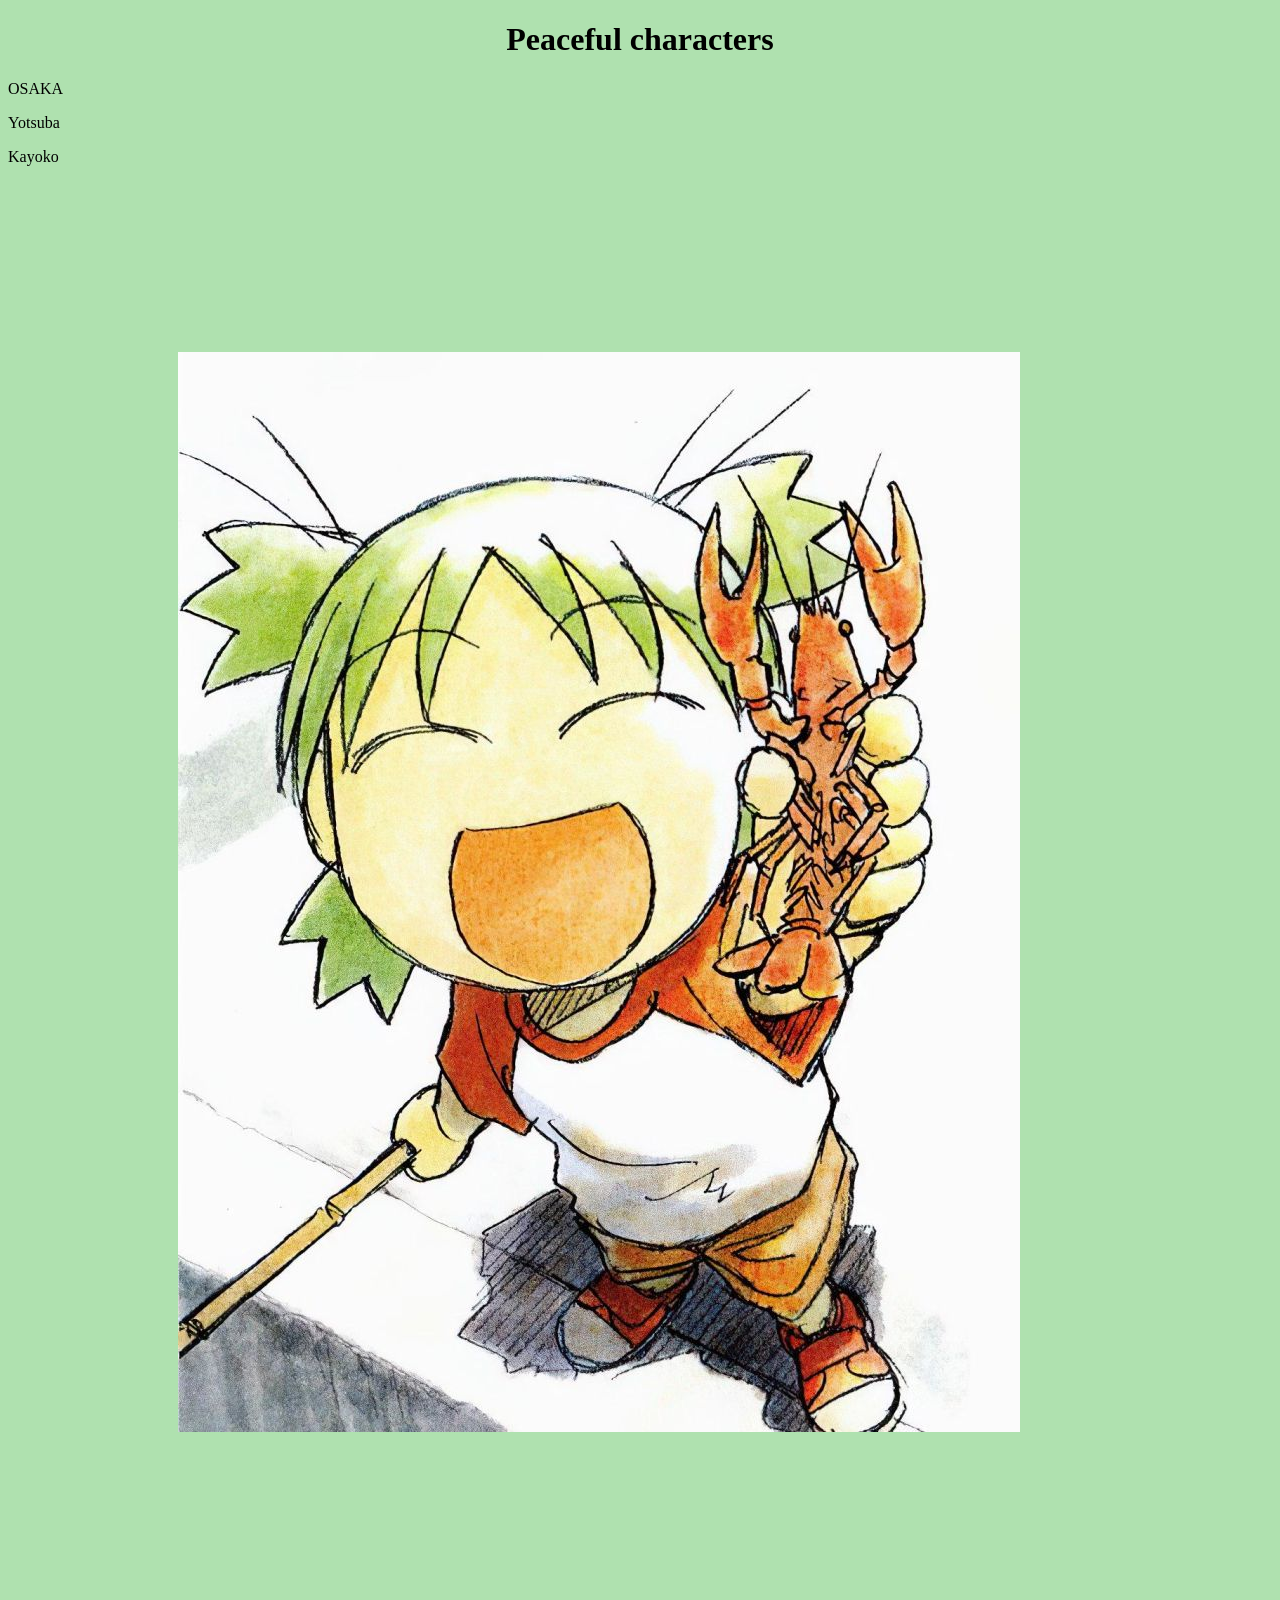
<file: Index.html>
<!DOCTYPE html>
<html lang="en">
<head>
    <meta charset="UTF-8">
    <meta name="viewport" content="width=device-width, initial-scale=1.0">
    <title>Main page</title>
</head>
<body bgcolor = #AFE1AF >
   <H1 align = center> Peaceful characters </H1>
   <P> OSAKA </P>
   <P> Yotsuba </P>
   <P> Kayoko </P>
   
   <img src = "Images\Yotsuba.jpg" hspace = 170 vspace = 170>
</body>
</file>
